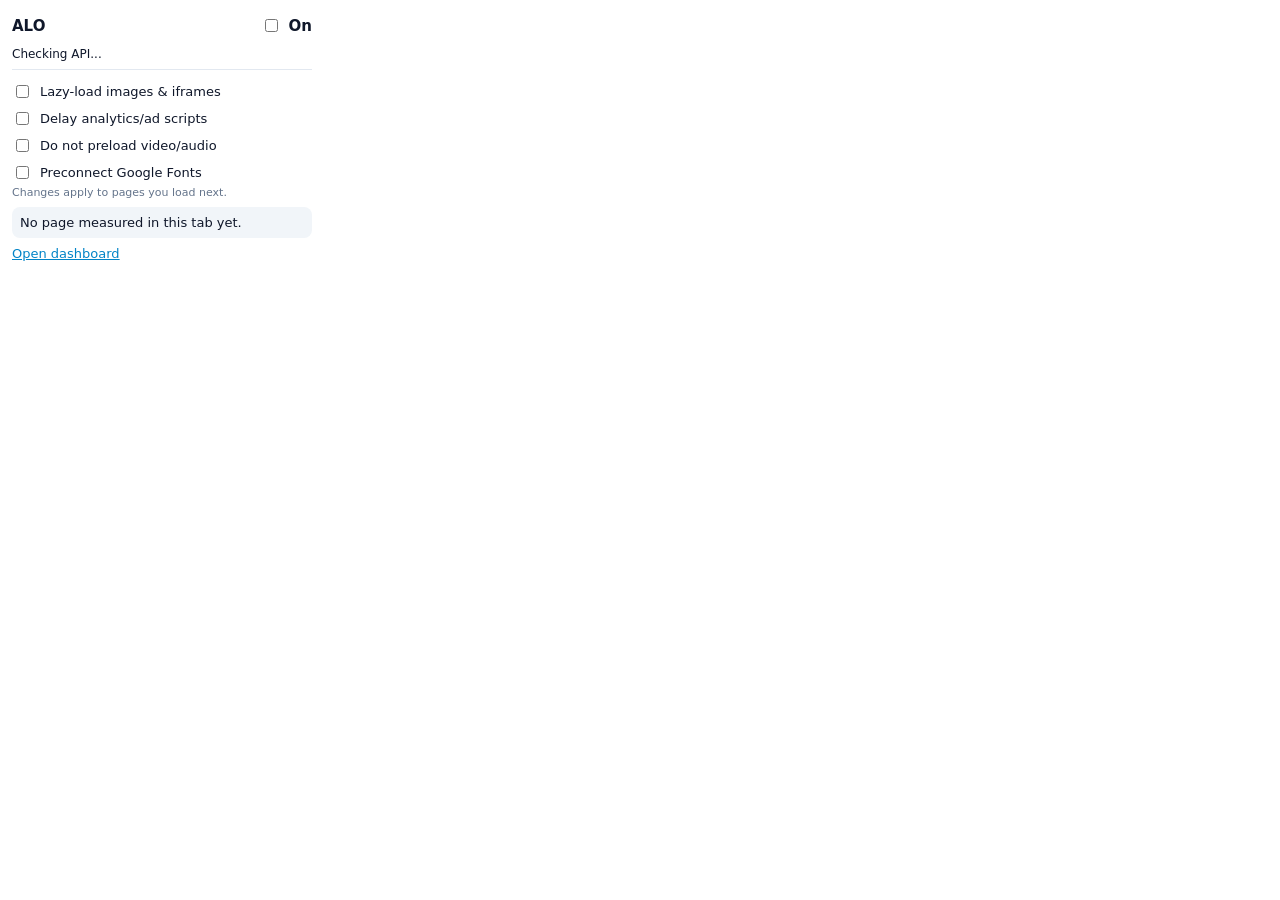
<file: extension/popup.html>
<!doctype html>
<meta charset="utf-8">
<style>
  body { font: 13px system-ui, sans-serif; width: 300px; margin: 0; padding: 12px; color: #0f172a; }
  h1 { font-size: 15px; margin: 0 0 8px; display: flex; justify-content: space-between; align-items: center; }
  label { display: flex; gap: 8px; align-items: center; padding: 4px 0; }
  .st { font-size: 12px; margin: 6px 0; } .ok { color: #16a34a; } .bad { color: #dc2626; }
  .box { background: #f1f5f9; border-radius: 8px; padding: 8px; margin-top: 8px; }
  hr { border: 0; border-top: 1px solid #e2e8f0; margin: 8px 0; }
  a { color: #0284c7; }
</style>
<h1>ALO <label><input type="checkbox" id="enabled"> On</label></h1>
<div class="st" id="api">Checking API...</div>
<hr>
<label><input type="checkbox" id="lazy"> Lazy-load images &amp; iframes</label>
<label><input type="checkbox" id="defer"> Delay analytics/ad scripts</label>
<label><input type="checkbox" id="media"> Do not preload video/audio</label>
<label><input type="checkbox" id="fonts"> Preconnect Google Fonts</label>
<div style="font-size:11px;color:#64748b">Changes apply to pages you load next.</div>
<div class="box" id="page">No page measured in this tab yet.</div>
<div style="margin-top:8px"><a href="http://localhost:8000" target="_blank">Open dashboard</a></div>
<script src="popup.js"></script>
</file>
